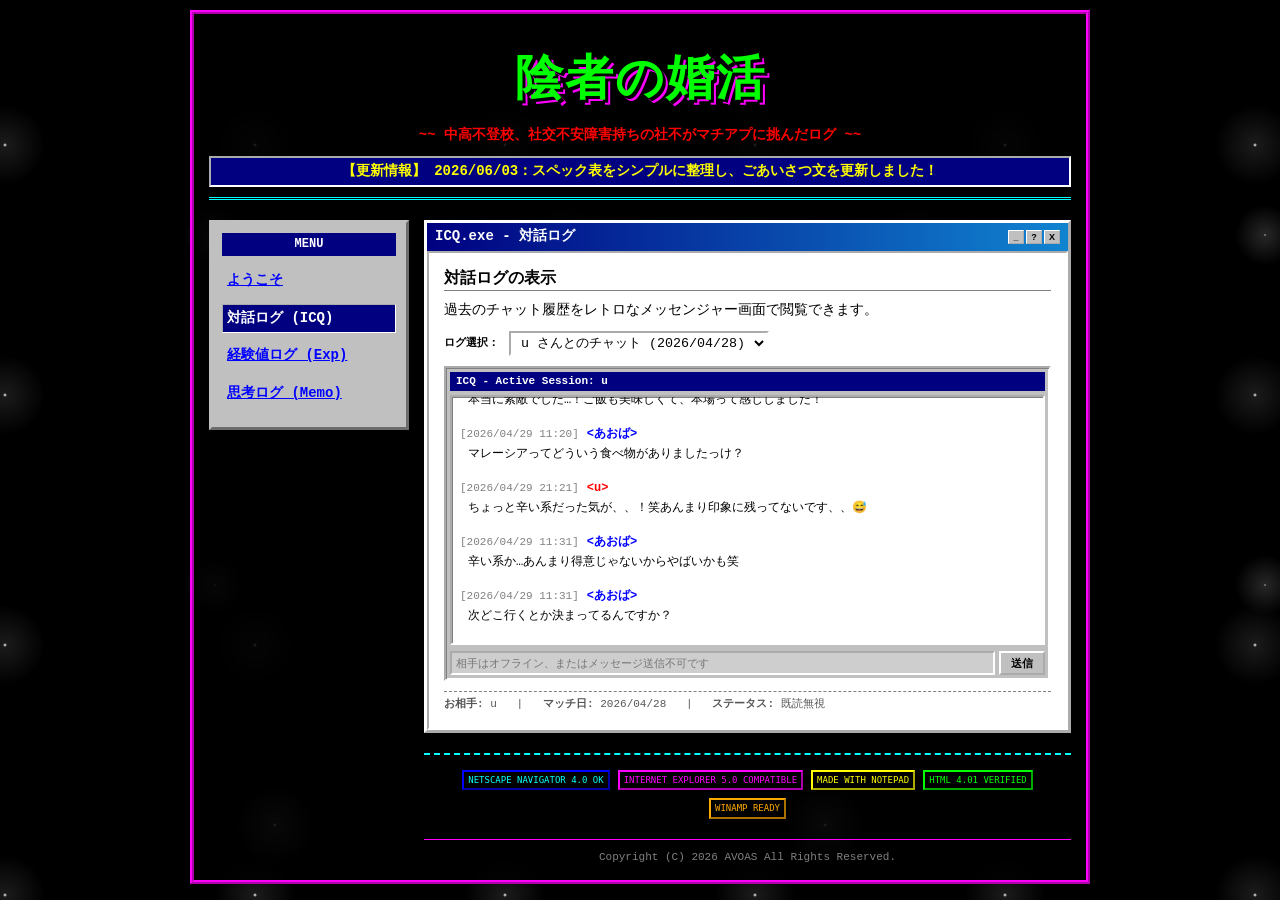
<file: chats.html>
<!DOCTYPE html>
<html lang="ja">

<head>
  <meta charset="UTF-8">
  <meta name="viewport" content="width=device-width, initial-scale=1.0">
  <title>対話ログ (ICQ) - 陰者の婚活</title>
  <meta name="description" content="「陰者の婚活」の対話ログ（ICQ）ページです。マッチングアプリでの対話内容をレトロなメッセンジャー画面で公開しています。">
  <link rel="stylesheet" href="assets/style.css">
</head>

<body>

  <div class="layout">
    <!-- Header -->
    <header>
      <div class="wordart">陰者の婚活</div>
      <p class="subtitle-text">~~ 中高不登校、社交不安障害持ちの社不がマチアプに挑んだログ ~~</p>

      <div class="marquee-container">
        <div class="marquee-text">
          【更新情報】 2026/06/03：スペック表をシンプルに整理し、ごあいさつ文を更新しました！
        </div>
      </div>
    </header>

    <!-- Main Content Area -->
    <div class="columns">
      <!-- Sidebar Navigation (Modularized component) -->
      <sidebar-navigation></sidebar-navigation>

      <!-- Main Section -->
      <main>
        <!-- Chat Logs Window -->
        <section class="win-window" id="chat-logs">
          <div class="win-titlebar">
            <span>ICQ.exe - 対話ログ</span>
            <div class="win-title-buttons">
              <button class="win-btn">_</button>
              <button class="win-btn">?</button>
              <button class="win-btn">X</button>
            </div>
          </div>
          <div class="win-content">
            <h2 style="font-size: 16px; margin-bottom: 10px; border-bottom: 1px solid #808080;">対話ログの表示</h2>
            <p>過去のチャット履歴をレトロなメッセンジャー画面で閲覧できます。</p>

            <div class="chat-selector-container"
              style="margin-top: 10px; margin-bottom: 10px; display: flex; gap: 10px; align-items: center;">
              <label for="chat-select" style="font-size: 11px; font-weight: bold; color: #000;">ログ選択：</label>
              <select id="chat-select"
                style="padding: 2px 6px; border: 2px inset #fff; background-color: #fff; font-family: inherit;">
                <option value="content/chats/260428_01.json">u さんとのチャット (2026/04/28)</option>
              </select>
            </div>

            <!-- Retro Chat Client Interface -->
            <div class="chat-client">
              <div class="chat-client-titlebar">
                <span>ICQ - Active Session: u</span>
              </div>
              <div class="chat-display" id="chat-display">
                <p style="color: #808080; font-size: 11px; text-align: center;">ログを読み込んでいます...</p>
              </div>
              <div class="chat-input-simulator">
                <input type="text" disabled placeholder="相手はオフライン、またはメッセージ送信不可です"
                  style="flex-grow: 1; padding: 4px; border: 2px inset #fff; font-size: 11px;">
                <button disabled
                  style="padding: 2px 10px; border: 2px outset #fff; font-size: 11px; font-weight: bold; background-color: #c0c0c0; color: #000;">送信</button>
              </div>
            </div>

            <!-- Metadata display -->
            <div class="chat-metadata-box" id="chat-metadata"
              style="margin-top: 10px; font-size: 11px; color: #555; border-top: 1px dashed #808080; padding-top: 5px;">
            </div>
          </div>
        </section>

        <!-- Badges Row -->
        <div class="badges-container">
          <div class="badge-item badge-netscape">Netscape Navigator 4.0 OK</div>
          <div class="badge-item badge-ie">Internet Explorer 5.0 compatible</div>
          <div class="badge-item badge-notepad">Made with Notepad</div>
          <div class="badge-item" style="border-color: #00ff00; color: #00ff00;">HTML 4.01 Verified</div>
          <div class="badge-item" style="border-color: #ffaa00; color: #ffaa00;">Winamp Ready</div>
        </div>

        <!-- Footer -->
        <footer>
          <p>Copyright (C) 2026 AVOAS All Rights Reserved.</p>
        </footer>
      </main>
    </div>
  </div>

  <script>
    // ----------------------------------------------------
    // Retro Chat Log Loader
    // ----------------------------------------------------
    const chatSelect = document.getElementById('chat-select');
    const chatDisplay = document.getElementById('chat-display');
    const chatMetadata = document.getElementById('chat-metadata');

    async function loadChatLog(filePath) {
      try {
        chatDisplay.innerHTML = '<p style="color: #808080; font-size: 11px; text-align: center;">ログをロード中...</p>';
        const response = await fetch(filePath);
        if (!response.ok) {
          throw new Error('ファイルの読み込みに失敗しました');
        }
        const data = await response.json();
        renderChatLog(data);
      } catch (err) {
        console.error(err);
        chatDisplay.innerHTML = `<p style="color: #ff0000; font-size: 11px; text-align: center;">エラー: ログの読み込みに失敗しました。<br>${err.message}</p>`;
      }
    }

    function renderChatLog(data) {
      // Render metadata
      chatMetadata.innerHTML = `
      <strong>お相手:</strong> ${data.partner} &nbsp;&nbsp;|&nbsp;&nbsp;
      <strong>マッチ日:</strong> ${data.matched_date} &nbsp;&nbsp;|&nbsp;&nbsp;
      <strong>ステータス:</strong> ${data.status}
    `;

      // Render messages in IRC/classic format
      chatDisplay.innerHTML = '';
      if (!data.messages || data.messages.length === 0) {
        chatDisplay.innerHTML = '<p style="color: #808080; font-size: 11px; text-align: center;">メッセージはありません。</p>';
        return;
      }

      data.messages.forEach(msg => {
        const msgRow = document.createElement('div');
        msgRow.className = 'chat-message-row';

        const dateStr = msg.date ? `${msg.date} ` : '';
        const timestamp = `[${dateStr}${msg.time}]`;
        const senderTag = msg.sender === 'aoba' ? '&lt;あおば&gt;' : `&lt;${msg.sender}&gt;`;

        // Escape content newlines
        const formattedContent = msg.content.replace(/\n/g, '<br>');

        msgRow.innerHTML = `
        <div class="chat-message-header">
          <span class="chat-time">${timestamp}</span>
          <span class="chat-sender sender-${msg.sender}">${senderTag}</span>
        </div>
        <div class="chat-content">${formattedContent}</div>
      `;
        chatDisplay.appendChild(msgRow);
      });

      // Auto scroll to bottom
      chatDisplay.scrollTop = chatDisplay.scrollHeight;
    }

    chatSelect.addEventListener('change', (e) => {
      loadChatLog(e.target.value);
    });

    // Initial load
    loadChatLog(chatSelect.value);
  </script>
  <script src="assets/menu.js"></script>
</body>

</html>
</file>
<file: assets/style.css>
/* Retro 90s Geocities Style Sheet */

@keyframes blink {

  0%,
  49% {
    opacity: 1;
  }

  50%,
  100% {
    opacity: 0;
  }
}

@keyframes marquee {
  0% {
    transform: translateX(100%);
  }

  100% {
    transform: translateX(-100%);
  }
}

@keyframes rainbow {
  0% {
    color: #ff0000;
  }

  14% {
    color: #ff7f00;
  }

  28% {
    color: #ffff00;
  }

  42% {
    color: #00ff00;
  }

  56% {
    color: #0000ff;
  }

  70% {
    color: #4b0082;
  }

  84% {
    color: #8b00ff;
  }

  100% {
    color: #ff0000;
  }
}

@keyframes spin {
  0% {
    transform: rotate(0deg);
  }

  100% {
    transform: rotate(360deg);
  }
}

@keyframes float {
  0% {
    transform: translateY(0px);
  }

  50% {
    transform: translateY(-5px);
  }

  100% {
    transform: translateY(0px);
  }
}

:root {
  --retro-bg: #000080;
  /* Classic Win95 Navy / Black */
  --retro-window: #c0c0c0;
  /* Win95 Grey */
  --retro-window-dark: #808080;
  --retro-window-light: #ffffff;
  --retro-text: #ffffff;
}

* {
  box-sizing: border-box;
  margin: 0;
  padding: 0;
}

body {
  background-color: #000000;
  /* Retro space star background */
  background-image:
    radial-gradient(white, rgba(255, 255, 255, .2) 2px, transparent 40px),
    radial-gradient(white, rgba(255, 255, 255, .15) 1px, transparent 30px),
    radial-gradient(white, rgba(255, 255, 255, .1) 2px, transparent 40px);
  background-size: 550px 550px, 350px 350px, 250px 250px;
  background-position: 0 0, 40px 60px, 130px 270px;
  color: #00ff00;
  /* Lime green terminal text */
  font-family: "MS PGothic", "ＭＳ Ｐゴシック", "Courier New", Courier, monospace;
  font-size: 14px;
  line-height: 1.4;
  padding: 10px;
}

/* Custom Scrollbar for Retro Feel */
::-webkit-scrollbar {
  width: 16px;
  height: 16px;
}

::-webkit-scrollbar-track {
  background: #dfdfdf;
  box-shadow: inset 1px 1px 0 #808080, inset -1px -1px 0 #fff;
}

::-webkit-scrollbar-thumb {
  background: #c0c0c0;
  border: 2px solid;
  border-color: #fff #808080 #808080 #fff;
}

/* Main Container Layout (Classic Sidebar + Main) */
.layout {
  max-width: 900px;
  margin: 0 auto;
  border: 4px ridge #ff00ff;
  /* Neon border */
  background-color: rgba(0, 0, 0, 0.85);
  padding: 15px;
}

/* Header & Marquee */
header {
  text-align: center;
  border-bottom: 3px double #00ffff;
  padding-bottom: 10px;
  margin-bottom: 20px;
}

.marquee-container {
  background-color: #000080;
  color: #ffff00;
  border: 2px inset #fff;
  padding: 4px;
  overflow: hidden;
  white-space: nowrap;
  font-weight: bold;
  margin-top: 10px;
}

.marquee-text {
  display: inline-block;
  animation: marquee 15s linear infinite;
}

/* Rainbow Word Art Title */
.wordart {
  font-family: "Impact", Arial Black, sans-serif;
  font-size: clamp(28px, 6vw, 48px);
  font-weight: bold;
  text-align: center;
  margin: 15px 0;
  animation: rainbow 5s linear infinite;
  text-shadow: 3px 3px 0px #000000, 5px 5px 0px #ff00ff;
  letter-spacing: 2px;
}

/* Columns */
.columns {
  display: flex;
  gap: 15px;
}

/* Navigation Sidebar */
nav {
  width: 200px;
  flex-shrink: 0;
  border: 3px outset #c0c0c0;
  background-color: #c0c0c0;
  color: #000000;
  padding: 10px;
}

.nav-title {
  background-color: #000080;
  color: #ffffff;
  font-weight: bold;
  padding: 3px 6px;
  margin-bottom: 10px;
  font-size: 12px;
  text-align: center;
}

nav ul {
  list-style: none;
}

nav li {
  margin-bottom: 8px;
}

nav a {
  display: block;
  color: #0000ff;
  text-decoration: underline;
  font-weight: bold;
  padding: 4px;
  border: 1px solid transparent;
}

nav a:hover {
  background-color: #000080;
  color: #ffffff;
  border: 1px inset #fff;
  text-decoration: none;
}

/* Main Content Area */
main {
  flex-grow: 1;
}

/* Windows 95 Style Window Component */
.win-window {
  border: 3px outset #fff;
  background-color: #c0c0c0;
  color: #000;
  margin-bottom: 20px;
  box-shadow: 3px 3px 10px rgba(0, 0, 0, 0.5);
}

.win-titlebar {
  background: linear-gradient(90deg, #000080, #1084d0);
  color: #fff;
  padding: 4px 8px;
  font-weight: bold;
  display: flex;
  justify-content: space-between;
  align-items: center;
}

.win-title-buttons {
  display: flex;
  gap: 2px;
}

.win-btn {
  width: 16px;
  height: 14px;
  background-color: #c0c0c0;
  border: 1px outset #fff;
  font-size: 9px;
  font-weight: bold;
  color: #000;
  cursor: pointer;
  display: flex;
  align-items: center;
  justify-content: center;
}

.win-btn:active {
  border: 1px inset #fff;
}

.win-content {
  padding: 15px;
  border: 2px inset #fff;
  background-color: #ffffff;
  color: #000000;
}

.blink-text {
  color: #ff0000;
  font-weight: bold;
  animation: blink 1s steps(1, start) infinite;
}

.subtitle-text {
  color: #ff0000;
  font-weight: bold;
}

/* Chiptune MIDI Player GUI */
.midi-player {
  background-color: #000000;
  color: #00ff00;
  border: 3px outset #808080;
  border-radius: 4px;
  padding: 10px;
  font-family: monospace;
  margin-bottom: 20px;
  display: flex;
  align-items: center;
  gap: 15px;
  box-shadow: inset 0 0 10px #00ff00;
}

.midi-disc {
  font-size: 28px;
  animation: spin 2s linear infinite paused;
}

.midi-disc.playing {
  animation-play-state: running;
}

.midi-controls {
  display: flex;
  gap: 5px;
}

.midi-btn {
  background: #333;
  color: #00ff00;
  border: 2px outset #555;
  padding: 3px 8px;
  font-family: monospace;
  font-size: 11px;
  cursor: pointer;
}

.midi-btn:active {
  border-style: inset;
}

.midi-title {
  font-size: 11px;
  white-space: nowrap;
  overflow: hidden;
  text-overflow: ellipsis;
}

/* Visitor Counter */
.counter-box {
  background-color: #000000;
  color: #ff0000;
  border: 3px inset #808080;
  display: inline-block;
  padding: 5px 10px;
  font-family: "Courier New", monospace;
  font-weight: bold;
  font-size: 20px;
  letter-spacing: 3px;
  margin: 10px 0;
  text-shadow: 0 0 4px #ff0000;
}

/* Guestbook Form */
.guestbook-list {
  max-height: 200px;
  overflow-y: auto;
  border: 2px inset #fff;
  padding: 8px;
  background-color: #f0f0f0;
  margin-top: 15px;
}

.guestbook-entry {
  border-bottom: 1px dashed #808080;
  padding: 5px 0;
  font-size: 12px;
}

.guestbook-entry:last-child {
  border-bottom: none;
}

.guestbook-meta {
  color: #000080;
  font-weight: bold;
}

.guestbook-form input,
.guestbook-form textarea {
  width: 100%;
  padding: 4px;
  margin-bottom: 8px;
  border: 2px inset #fff;
  font-family: inherit;
}

.guestbook-form button {
  background-color: #c0c0c0;
  border: 2px outset #fff;
  padding: 4px 12px;
  cursor: pointer;
  font-weight: bold;
}

.guestbook-form button:active {
  border: 2px inset #fff;
}

/* Badges section at footer */
.badges-container {
  display: flex;
  flex-wrap: wrap;
  justify-content: center;
  gap: 8px;
  margin-top: 20px;
  padding-top: 15px;
  border-top: 2px dashed #00ffff;
}

.badge-item {
  display: inline-flex;
  align-items: center;
  background-color: #000;
  color: #fff;
  font-family: monospace;
  font-size: 9px;
  border: 2px outset #555;
  padding: 2px 4px;
  text-transform: uppercase;
  user-select: none;
}

.badge-netscape {
  border-color: #0000ff;
  color: #00ffff;
}

.badge-ie {
  border-color: #ff00ff;
  color: #ff00ff;
}

.badge-notepad {
  border-color: #ffff00;
  color: #ffff00;
}

footer {
  text-align: center;
  margin-top: 20px;
  padding-top: 10px;
  border-top: 1px solid #ff00ff;
  color: #808080;
  font-size: 11px;
}

/* Retro Chat Client Interface */
.chat-client {
  border: 2px inset #ffffff;
  background-color: #c0c0c0;
  padding: 4px;
  display: flex;
  flex-direction: column;
  gap: 4px;
  margin-top: 10px;
  box-shadow: inset 1px 1px 0 #808080, inset -1px -1px 0 #fff;
}

.chat-client-titlebar {
  background-color: #000080;
  color: #ffffff;
  padding: 2px 6px;
  font-weight: bold;
  font-size: 11px;
}

.chat-display {
  background-color: #ffffff;
  border: 2px inset #ffffff;
  height: 250px;
  overflow-y: scroll;
  padding: 8px;
  font-family: "Courier New", Courier, monospace;
  font-size: 12px;
  line-height: 1.5;
  display: flex;
  flex-direction: column;
  gap: 6px;
  box-shadow: inset 1px 1px 0 #808080, inset -1px -1px 0 #fff;
}

.chat-input-simulator {
  display: flex;
  gap: 4px;
  margin-top: 2px;
}

.chat-message-row {
  margin-bottom: 10px;
  word-break: break-all;
}

.chat-message-header {
  display: flex;
  gap: 8px;
  align-items: center;
}

.chat-time {
  color: #808080;
  font-weight: normal;
  font-size: 11px;
}

.chat-sender {
  font-weight: bold;
}

.chat-sender.sender-aoba {
  color: #0000ff;
  /* Classic blue for self */
}

.chat-sender.sender-u {
  color: #ff0000;
  /* Classic red/pink for partner */
}

.chat-content {
  color: #000000;
  margin-top: 2px;
  padding-left: 8px;
  white-space: pre-wrap;
}

/* Responsiveness */
@media (max-width: 600px) {
  .columns {
    flex-direction: column;
  }

  nav {
    width: 100%;
  }
}
</file>
